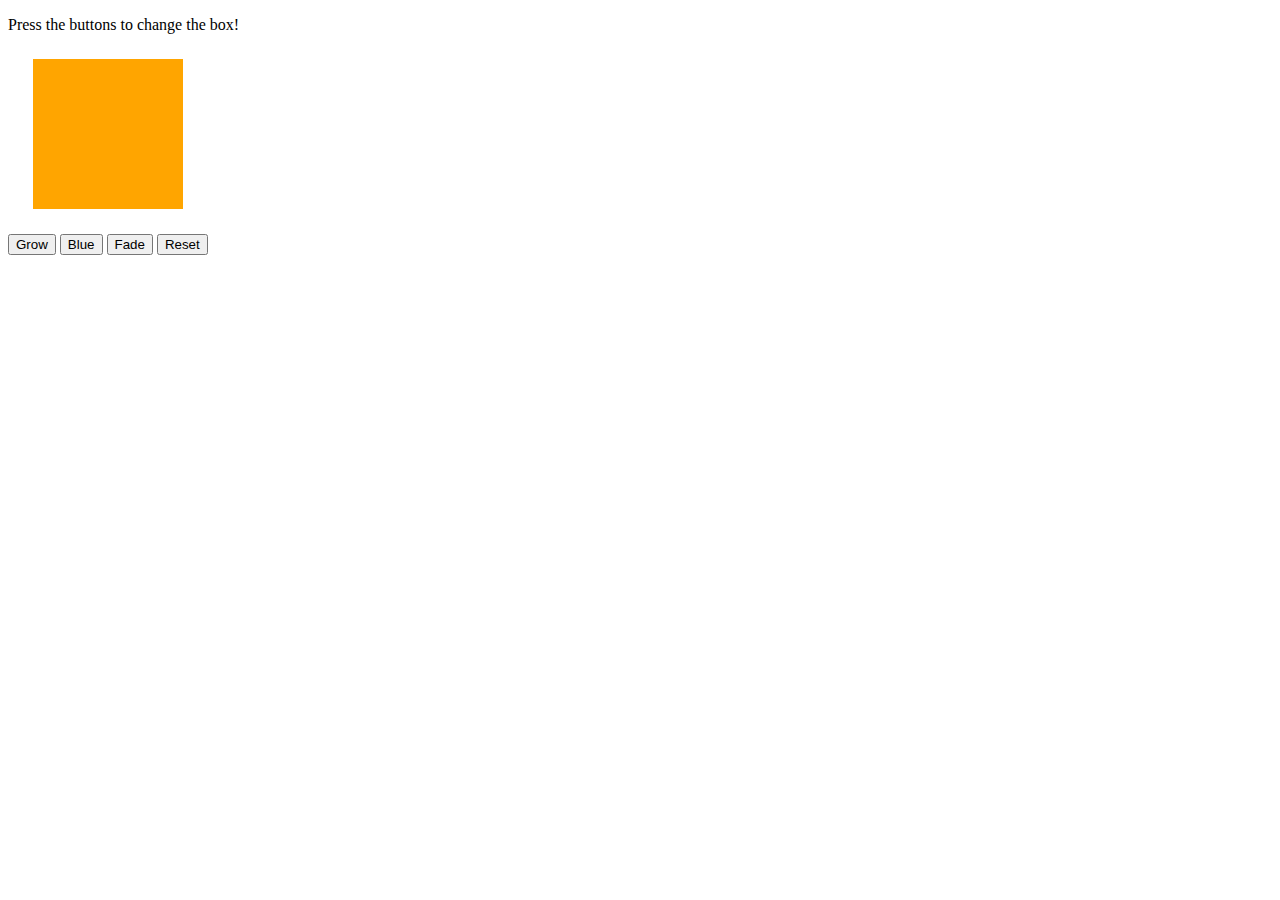
<file: PREWORK_AFH/MODULE-6/index3.html>
<!DOCTYPE html>
<html>
<head>
    <title>Jiggle Into JavaScript</title>
    <script type="text/javascript" src="https://cdnjs.cloudflare.com/ajax/libs/jquery/3.1.0/jquery.min.js"></script>
</head>
<body>
<script src="javascript.js"></script>
</script>

    <p>Press the buttons to change the box!</p>

    <div id="box" style="height:150px; width:150px; background-color:orange; margin:25px"></div>

    <button id="button1">Grow</button>
    <button id="button2">Blue</button>
    <button id="button3">Fade</button>
    <button id="button4">Reset</button>

    <script type="text/javascript" src="javascript.js"></script>

</body>
</html>
</file>
